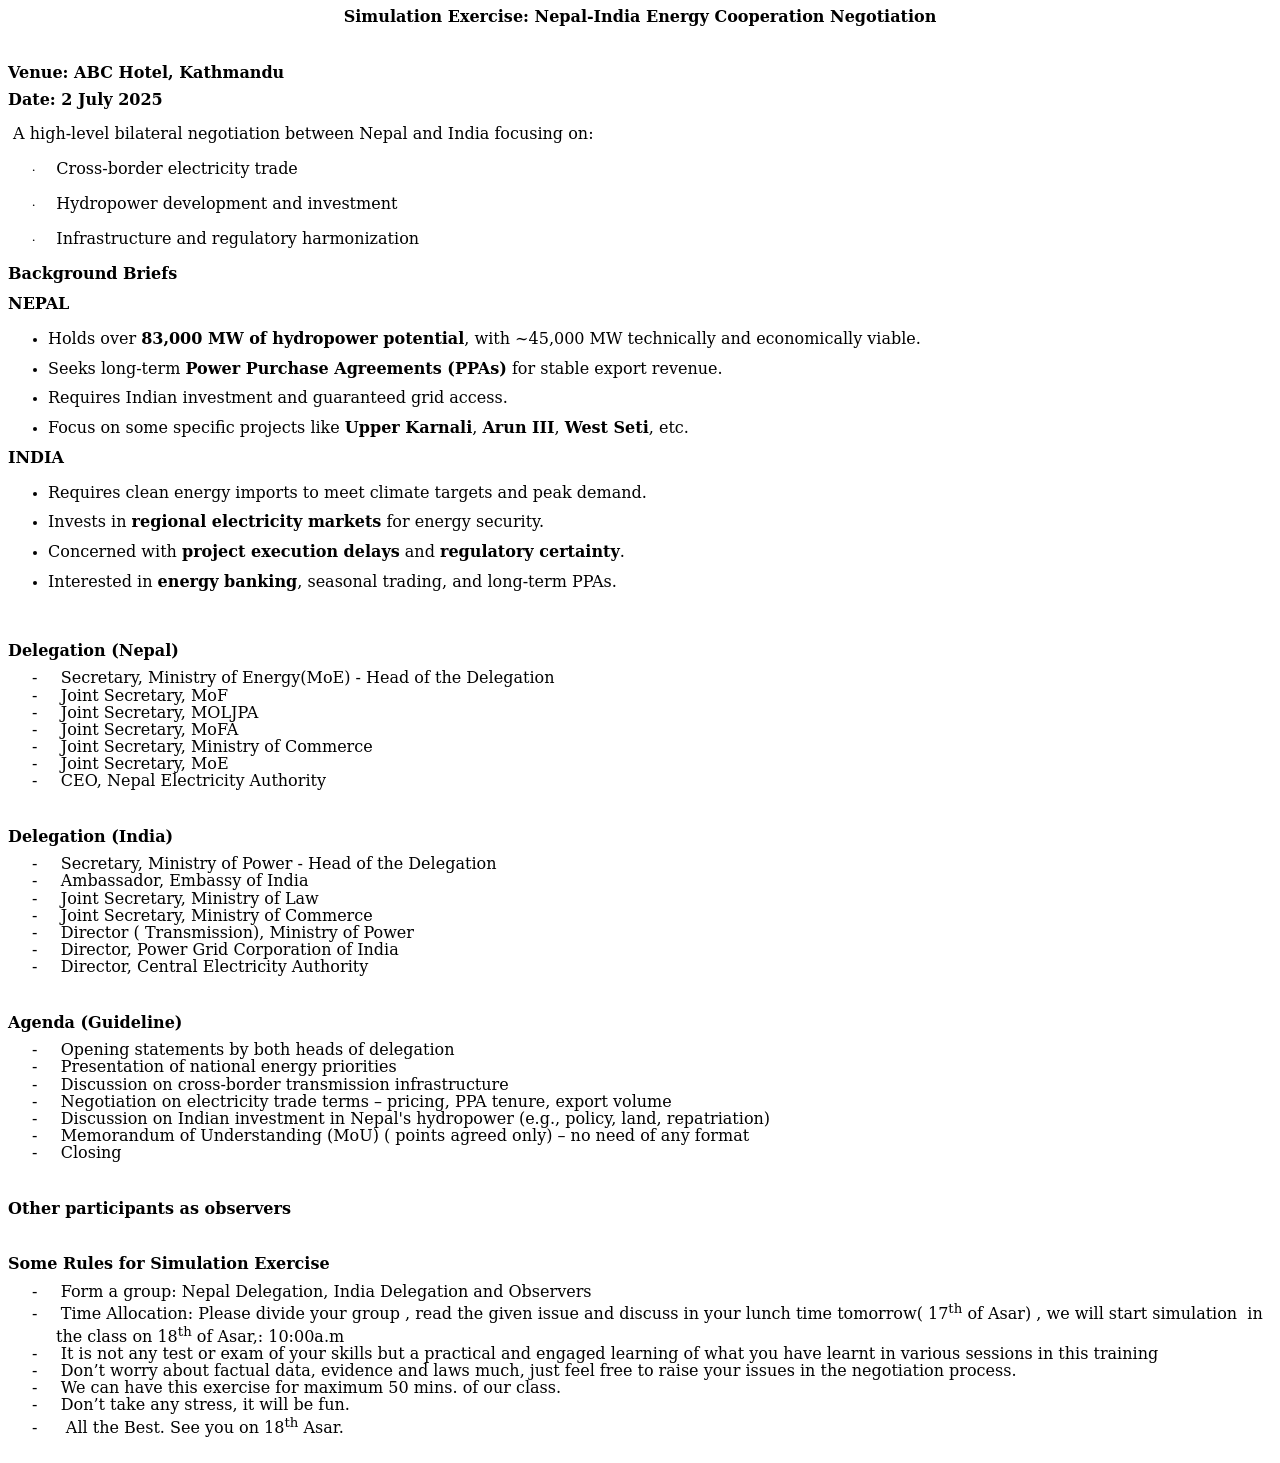
<file: SimulationNegotiation.html>
<html xmlns:v="urn:schemas-microsoft-com:vml"
xmlns:o="urn:schemas-microsoft-com:office:office"
xmlns:w="urn:schemas-microsoft-com:office:word"
xmlns:m="http://schemas.microsoft.com/office/2004/12/omml"
xmlns="http://www.w3.org/TR/REC-html40">

<head>
<meta http-equiv=Content-Type content="text/html; charset=utf-8">
<meta name=ProgId content=Word.Document>
<meta name=Generator content="Microsoft Word 14">
<meta name=Originator content="Microsoft Word 14">
<link rel=File-List href="Simulation%20Negotation_files/filelist.xml">
<!--[if gte mso 9]><xml>
 <o:DocumentProperties>
  <o:Author>lenovo</o:Author>
  <o:Template>Normal</o:Template>
  <o:LastAuthor>Shiva Prasad Acharya</o:LastAuthor>
  <o:Revision>2</o:Revision>
  <o:TotalTime>2</o:TotalTime>
  <o:LastPrinted>2025-06-30T15:25:00Z</o:LastPrinted>
  <o:Created>2025-06-30T15:25:00Z</o:Created>
  <o:LastSaved>2025-06-30T15:25:00Z</o:LastSaved>
  <o:Pages>2</o:Pages>
  <o:Words>384</o:Words>
  <o:Characters>2195</o:Characters>
  <o:Company>HP</o:Company>
  <o:Lines>18</o:Lines>
  <o:Paragraphs>5</o:Paragraphs>
  <o:CharactersWithSpaces>2574</o:CharactersWithSpaces>
  <o:Version>14.00</o:Version>
 </o:DocumentProperties>
 <o:OfficeDocumentSettings>
  <o:AllowPNG/>
 </o:OfficeDocumentSettings>
</xml><![endif]-->
<link rel=themeData href="Simulation%20Negotation_files/themedata.thmx">
<link rel=colorSchemeMapping
href="Simulation%20Negotation_files/colorschememapping.xml">
<!--[if gte mso 9]><xml>
 <w:WordDocument>
  <w:GrammarState>Clean</w:GrammarState>
  <w:TrackMoves>false</w:TrackMoves>
  <w:TrackFormatting/>
  <w:PunctuationKerning/>
  <w:ValidateAgainstSchemas/>
  <w:SaveIfXMLInvalid>false</w:SaveIfXMLInvalid>
  <w:IgnoreMixedContent>false</w:IgnoreMixedContent>
  <w:AlwaysShowPlaceholderText>false</w:AlwaysShowPlaceholderText>
  <w:DoNotPromoteQF/>
  <w:LidThemeOther>EN-US</w:LidThemeOther>
  <w:LidThemeAsian>X-NONE</w:LidThemeAsian>
  <w:LidThemeComplexScript>NE</w:LidThemeComplexScript>
  <w:Compatibility>
   <w:BreakWrappedTables/>
   <w:SnapToGridInCell/>
   <w:WrapTextWithPunct/>
   <w:UseAsianBreakRules/>
   <w:DontGrowAutofit/>
   <w:SplitPgBreakAndParaMark/>
   <w:EnableOpenTypeKerning/>
   <w:DontFlipMirrorIndents/>
   <w:OverrideTableStyleHps/>
  </w:Compatibility>
  <m:mathPr>
   <m:mathFont m:val="Cambria Math"/>
   <m:brkBin m:val="before"/>
   <m:brkBinSub m:val="&#45;-"/>
   <m:smallFrac m:val="off"/>
   <m:dispDef/>
   <m:lMargin m:val="0"/>
   <m:rMargin m:val="0"/>
   <m:defJc m:val="centerGroup"/>
   <m:wrapIndent m:val="1440"/>
   <m:intLim m:val="subSup"/>
   <m:naryLim m:val="undOvr"/>
  </m:mathPr></w:WordDocument>
</xml><![endif]--><!--[if gte mso 9]><xml>
 <w:LatentStyles DefLockedState="false" DefUnhideWhenUsed="true"
  DefSemiHidden="true" DefQFormat="false" DefPriority="99"
  LatentStyleCount="267">
  <w:LsdException Locked="false" Priority="0" SemiHidden="false"
   UnhideWhenUsed="false" QFormat="true" Name="Normal"/>
  <w:LsdException Locked="false" Priority="9" SemiHidden="false"
   UnhideWhenUsed="false" QFormat="true" Name="heading 1"/>
  <w:LsdException Locked="false" Priority="9" QFormat="true" Name="heading 2"/>
  <w:LsdException Locked="false" Priority="9" QFormat="true" Name="heading 3"/>
  <w:LsdException Locked="false" Priority="9" QFormat="true" Name="heading 4"/>
  <w:LsdException Locked="false" Priority="9" QFormat="true" Name="heading 5"/>
  <w:LsdException Locked="false" Priority="9" QFormat="true" Name="heading 6"/>
  <w:LsdException Locked="false" Priority="9" QFormat="true" Name="heading 7"/>
  <w:LsdException Locked="false" Priority="9" QFormat="true" Name="heading 8"/>
  <w:LsdException Locked="false" Priority="9" QFormat="true" Name="heading 9"/>
  <w:LsdException Locked="false" Priority="39" Name="toc 1"/>
  <w:LsdException Locked="false" Priority="39" Name="toc 2"/>
  <w:LsdException Locked="false" Priority="39" Name="toc 3"/>
  <w:LsdException Locked="false" Priority="39" Name="toc 4"/>
  <w:LsdException Locked="false" Priority="39" Name="toc 5"/>
  <w:LsdException Locked="false" Priority="39" Name="toc 6"/>
  <w:LsdException Locked="false" Priority="39" Name="toc 7"/>
  <w:LsdException Locked="false" Priority="39" Name="toc 8"/>
  <w:LsdException Locked="false" Priority="39" Name="toc 9"/>
  <w:LsdException Locked="false" Priority="35" QFormat="true" Name="caption"/>
  <w:LsdException Locked="false" Priority="10" SemiHidden="false"
   UnhideWhenUsed="false" QFormat="true" Name="Title"/>
  <w:LsdException Locked="false" Priority="1" Name="Default Paragraph Font"/>
  <w:LsdException Locked="false" Priority="11" SemiHidden="false"
   UnhideWhenUsed="false" QFormat="true" Name="Subtitle"/>
  <w:LsdException Locked="false" Priority="22" SemiHidden="false"
   UnhideWhenUsed="false" QFormat="true" Name="Strong"/>
  <w:LsdException Locked="false" Priority="20" SemiHidden="false"
   UnhideWhenUsed="false" QFormat="true" Name="Emphasis"/>
  <w:LsdException Locked="false" Priority="39" SemiHidden="false"
   UnhideWhenUsed="false" Name="Table Grid"/>
  <w:LsdException Locked="false" UnhideWhenUsed="false" Name="Placeholder Text"/>
  <w:LsdException Locked="false" Priority="1" SemiHidden="false"
   UnhideWhenUsed="false" QFormat="true" Name="No Spacing"/>
  <w:LsdException Locked="false" Priority="60" SemiHidden="false"
   UnhideWhenUsed="false" Name="Light Shading"/>
  <w:LsdException Locked="false" Priority="61" SemiHidden="false"
   UnhideWhenUsed="false" Name="Light List"/>
  <w:LsdException Locked="false" Priority="62" SemiHidden="false"
   UnhideWhenUsed="false" Name="Light Grid"/>
  <w:LsdException Locked="false" Priority="63" SemiHidden="false"
   UnhideWhenUsed="false" Name="Medium Shading 1"/>
  <w:LsdException Locked="false" Priority="64" SemiHidden="false"
   UnhideWhenUsed="false" Name="Medium Shading 2"/>
  <w:LsdException Locked="false" Priority="65" SemiHidden="false"
   UnhideWhenUsed="false" Name="Medium List 1"/>
  <w:LsdException Locked="false" Priority="66" SemiHidden="false"
   UnhideWhenUsed="false" Name="Medium List 2"/>
  <w:LsdException Locked="false" Priority="67" SemiHidden="false"
   UnhideWhenUsed="false" Name="Medium Grid 1"/>
  <w:LsdException Locked="false" Priority="68" SemiHidden="false"
   UnhideWhenUsed="false" Name="Medium Grid 2"/>
  <w:LsdException Locked="false" Priority="69" SemiHidden="false"
   UnhideWhenUsed="false" Name="Medium Grid 3"/>
  <w:LsdException Locked="false" Priority="70" SemiHidden="false"
   UnhideWhenUsed="false" Name="Dark List"/>
  <w:LsdException Locked="false" Priority="71" SemiHidden="false"
   UnhideWhenUsed="false" Name="Colorful Shading"/>
  <w:LsdException Locked="false" Priority="72" SemiHidden="false"
   UnhideWhenUsed="false" Name="Colorful List"/>
  <w:LsdException Locked="false" Priority="73" SemiHidden="false"
   UnhideWhenUsed="false" Name="Colorful Grid"/>
  <w:LsdException Locked="false" Priority="60" SemiHidden="false"
   UnhideWhenUsed="false" Name="Light Shading Accent 1"/>
  <w:LsdException Locked="false" Priority="61" SemiHidden="false"
   UnhideWhenUsed="false" Name="Light List Accent 1"/>
  <w:LsdException Locked="false" Priority="62" SemiHidden="false"
   UnhideWhenUsed="false" Name="Light Grid Accent 1"/>
  <w:LsdException Locked="false" Priority="63" SemiHidden="false"
   UnhideWhenUsed="false" Name="Medium Shading 1 Accent 1"/>
  <w:LsdException Locked="false" Priority="64" SemiHidden="false"
   UnhideWhenUsed="false" Name="Medium Shading 2 Accent 1"/>
  <w:LsdException Locked="false" Priority="65" SemiHidden="false"
   UnhideWhenUsed="false" Name="Medium List 1 Accent 1"/>
  <w:LsdException Locked="false" UnhideWhenUsed="false" Name="Revision"/>
  <w:LsdException Locked="false" Priority="34" SemiHidden="false"
   UnhideWhenUsed="false" QFormat="true" Name="List Paragraph"/>
  <w:LsdException Locked="false" Priority="29" SemiHidden="false"
   UnhideWhenUsed="false" QFormat="true" Name="Quote"/>
  <w:LsdException Locked="false" Priority="30" SemiHidden="false"
   UnhideWhenUsed="false" QFormat="true" Name="Intense Quote"/>
  <w:LsdException Locked="false" Priority="66" SemiHidden="false"
   UnhideWhenUsed="false" Name="Medium List 2 Accent 1"/>
  <w:LsdException Locked="false" Priority="67" SemiHidden="false"
   UnhideWhenUsed="false" Name="Medium Grid 1 Accent 1"/>
  <w:LsdException Locked="false" Priority="68" SemiHidden="false"
   UnhideWhenUsed="false" Name="Medium Grid 2 Accent 1"/>
  <w:LsdException Locked="false" Priority="69" SemiHidden="false"
   UnhideWhenUsed="false" Name="Medium Grid 3 Accent 1"/>
  <w:LsdException Locked="false" Priority="70" SemiHidden="false"
   UnhideWhenUsed="false" Name="Dark List Accent 1"/>
  <w:LsdException Locked="false" Priority="71" SemiHidden="false"
   UnhideWhenUsed="false" Name="Colorful Shading Accent 1"/>
  <w:LsdException Locked="false" Priority="72" SemiHidden="false"
   UnhideWhenUsed="false" Name="Colorful List Accent 1"/>
  <w:LsdException Locked="false" Priority="73" SemiHidden="false"
   UnhideWhenUsed="false" Name="Colorful Grid Accent 1"/>
  <w:LsdException Locked="false" Priority="60" SemiHidden="false"
   UnhideWhenUsed="false" Name="Light Shading Accent 2"/>
  <w:LsdException Locked="false" Priority="61" SemiHidden="false"
   UnhideWhenUsed="false" Name="Light List Accent 2"/>
  <w:LsdException Locked="false" Priority="62" SemiHidden="false"
   UnhideWhenUsed="false" Name="Light Grid Accent 2"/>
  <w:LsdException Locked="false" Priority="63" SemiHidden="false"
   UnhideWhenUsed="false" Name="Medium Shading 1 Accent 2"/>
  <w:LsdException Locked="false" Priority="64" SemiHidden="false"
   UnhideWhenUsed="false" Name="Medium Shading 2 Accent 2"/>
  <w:LsdException Locked="false" Priority="65" SemiHidden="false"
   UnhideWhenUsed="false" Name="Medium List 1 Accent 2"/>
  <w:LsdException Locked="false" Priority="66" SemiHidden="false"
   UnhideWhenUsed="false" Name="Medium List 2 Accent 2"/>
  <w:LsdException Locked="false" Priority="67" SemiHidden="false"
   UnhideWhenUsed="false" Name="Medium Grid 1 Accent 2"/>
  <w:LsdException Locked="false" Priority="68" SemiHidden="false"
   UnhideWhenUsed="false" Name="Medium Grid 2 Accent 2"/>
  <w:LsdException Locked="false" Priority="69" SemiHidden="false"
   UnhideWhenUsed="false" Name="Medium Grid 3 Accent 2"/>
  <w:LsdException Locked="false" Priority="70" SemiHidden="false"
   UnhideWhenUsed="false" Name="Dark List Accent 2"/>
  <w:LsdException Locked="false" Priority="71" SemiHidden="false"
   UnhideWhenUsed="false" Name="Colorful Shading Accent 2"/>
  <w:LsdException Locked="false" Priority="72" SemiHidden="false"
   UnhideWhenUsed="false" Name="Colorful List Accent 2"/>
  <w:LsdException Locked="false" Priority="73" SemiHidden="false"
   UnhideWhenUsed="false" Name="Colorful Grid Accent 2"/>
  <w:LsdException Locked="false" Priority="60" SemiHidden="false"
   UnhideWhenUsed="false" Name="Light Shading Accent 3"/>
  <w:LsdException Locked="false" Priority="61" SemiHidden="false"
   UnhideWhenUsed="false" Name="Light List Accent 3"/>
  <w:LsdException Locked="false" Priority="62" SemiHidden="false"
   UnhideWhenUsed="false" Name="Light Grid Accent 3"/>
  <w:LsdException Locked="false" Priority="63" SemiHidden="false"
   UnhideWhenUsed="false" Name="Medium Shading 1 Accent 3"/>
  <w:LsdException Locked="false" Priority="64" SemiHidden="false"
   UnhideWhenUsed="false" Name="Medium Shading 2 Accent 3"/>
  <w:LsdException Locked="false" Priority="65" SemiHidden="false"
   UnhideWhenUsed="false" Name="Medium List 1 Accent 3"/>
  <w:LsdException Locked="false" Priority="66" SemiHidden="false"
   UnhideWhenUsed="false" Name="Medium List 2 Accent 3"/>
  <w:LsdException Locked="false" Priority="67" SemiHidden="false"
   UnhideWhenUsed="false" Name="Medium Grid 1 Accent 3"/>
  <w:LsdException Locked="false" Priority="68" SemiHidden="false"
   UnhideWhenUsed="false" Name="Medium Grid 2 Accent 3"/>
  <w:LsdException Locked="false" Priority="69" SemiHidden="false"
   UnhideWhenUsed="false" Name="Medium Grid 3 Accent 3"/>
  <w:LsdException Locked="false" Priority="70" SemiHidden="false"
   UnhideWhenUsed="false" Name="Dark List Accent 3"/>
  <w:LsdException Locked="false" Priority="71" SemiHidden="false"
   UnhideWhenUsed="false" Name="Colorful Shading Accent 3"/>
  <w:LsdException Locked="false" Priority="72" SemiHidden="false"
   UnhideWhenUsed="false" Name="Colorful List Accent 3"/>
  <w:LsdException Locked="false" Priority="73" SemiHidden="false"
   UnhideWhenUsed="false" Name="Colorful Grid Accent 3"/>
  <w:LsdException Locked="false" Priority="60" SemiHidden="false"
   UnhideWhenUsed="false" Name="Light Shading Accent 4"/>
  <w:LsdException Locked="false" Priority="61" SemiHidden="false"
   UnhideWhenUsed="false" Name="Light List Accent 4"/>
  <w:LsdException Locked="false" Priority="62" SemiHidden="false"
   UnhideWhenUsed="false" Name="Light Grid Accent 4"/>
  <w:LsdException Locked="false" Priority="63" SemiHidden="false"
   UnhideWhenUsed="false" Name="Medium Shading 1 Accent 4"/>
  <w:LsdException Locked="false" Priority="64" SemiHidden="false"
   UnhideWhenUsed="false" Name="Medium Shading 2 Accent 4"/>
  <w:LsdException Locked="false" Priority="65" SemiHidden="false"
   UnhideWhenUsed="false" Name="Medium List 1 Accent 4"/>
  <w:LsdException Locked="false" Priority="66" SemiHidden="false"
   UnhideWhenUsed="false" Name="Medium List 2 Accent 4"/>
  <w:LsdException Locked="false" Priority="67" SemiHidden="false"
   UnhideWhenUsed="false" Name="Medium Grid 1 Accent 4"/>
  <w:LsdException Locked="false" Priority="68" SemiHidden="false"
   UnhideWhenUsed="false" Name="Medium Grid 2 Accent 4"/>
  <w:LsdException Locked="false" Priority="69" SemiHidden="false"
   UnhideWhenUsed="false" Name="Medium Grid 3 Accent 4"/>
  <w:LsdException Locked="false" Priority="70" SemiHidden="false"
   UnhideWhenUsed="false" Name="Dark List Accent 4"/>
  <w:LsdException Locked="false" Priority="71" SemiHidden="false"
   UnhideWhenUsed="false" Name="Colorful Shading Accent 4"/>
  <w:LsdException Locked="false" Priority="72" SemiHidden="false"
   UnhideWhenUsed="false" Name="Colorful List Accent 4"/>
  <w:LsdException Locked="false" Priority="73" SemiHidden="false"
   UnhideWhenUsed="false" Name="Colorful Grid Accent 4"/>
  <w:LsdException Locked="false" Priority="60" SemiHidden="false"
   UnhideWhenUsed="false" Name="Light Shading Accent 5"/>
  <w:LsdException Locked="false" Priority="61" SemiHidden="false"
   UnhideWhenUsed="false" Name="Light List Accent 5"/>
  <w:LsdException Locked="false" Priority="62" SemiHidden="false"
   UnhideWhenUsed="false" Name="Light Grid Accent 5"/>
  <w:LsdException Locked="false" Priority="63" SemiHidden="false"
   UnhideWhenUsed="false" Name="Medium Shading 1 Accent 5"/>
  <w:LsdException Locked="false" Priority="64" SemiHidden="false"
   UnhideWhenUsed="false" Name="Medium Shading 2 Accent 5"/>
  <w:LsdException Locked="false" Priority="65" SemiHidden="false"
   UnhideWhenUsed="false" Name="Medium List 1 Accent 5"/>
  <w:LsdException Locked="false" Priority="66" SemiHidden="false"
   UnhideWhenUsed="false" Name="Medium List 2 Accent 5"/>
  <w:LsdException Locked="false" Priority="67" SemiHidden="false"
   UnhideWhenUsed="false" Name="Medium Grid 1 Accent 5"/>
  <w:LsdException Locked="false" Priority="68" SemiHidden="false"
   UnhideWhenUsed="false" Name="Medium Grid 2 Accent 5"/>
  <w:LsdException Locked="false" Priority="69" SemiHidden="false"
   UnhideWhenUsed="false" Name="Medium Grid 3 Accent 5"/>
  <w:LsdException Locked="false" Priority="70" SemiHidden="false"
   UnhideWhenUsed="false" Name="Dark List Accent 5"/>
  <w:LsdException Locked="false" Priority="71" SemiHidden="false"
   UnhideWhenUsed="false" Name="Colorful Shading Accent 5"/>
  <w:LsdException Locked="false" Priority="72" SemiHidden="false"
   UnhideWhenUsed="false" Name="Colorful List Accent 5"/>
  <w:LsdException Locked="false" Priority="73" SemiHidden="false"
   UnhideWhenUsed="false" Name="Colorful Grid Accent 5"/>
  <w:LsdException Locked="false" Priority="60" SemiHidden="false"
   UnhideWhenUsed="false" Name="Light Shading Accent 6"/>
  <w:LsdException Locked="false" Priority="61" SemiHidden="false"
   UnhideWhenUsed="false" Name="Light List Accent 6"/>
  <w:LsdException Locked="false" Priority="62" SemiHidden="false"
   UnhideWhenUsed="false" Name="Light Grid Accent 6"/>
  <w:LsdException Locked="false" Priority="63" SemiHidden="false"
   UnhideWhenUsed="false" Name="Medium Shading 1 Accent 6"/>
  <w:LsdException Locked="false" Priority="64" SemiHidden="false"
   UnhideWhenUsed="false" Name="Medium Shading 2 Accent 6"/>
  <w:LsdException Locked="false" Priority="65" SemiHidden="false"
   UnhideWhenUsed="false" Name="Medium List 1 Accent 6"/>
  <w:LsdException Locked="false" Priority="66" SemiHidden="false"
   UnhideWhenUsed="false" Name="Medium List 2 Accent 6"/>
  <w:LsdException Locked="false" Priority="67" SemiHidden="false"
   UnhideWhenUsed="false" Name="Medium Grid 1 Accent 6"/>
  <w:LsdException Locked="false" Priority="68" SemiHidden="false"
   UnhideWhenUsed="false" Name="Medium Grid 2 Accent 6"/>
  <w:LsdException Locked="false" Priority="69" SemiHidden="false"
   UnhideWhenUsed="false" Name="Medium Grid 3 Accent 6"/>
  <w:LsdException Locked="false" Priority="70" SemiHidden="false"
   UnhideWhenUsed="false" Name="Dark List Accent 6"/>
  <w:LsdException Locked="false" Priority="71" SemiHidden="false"
   UnhideWhenUsed="false" Name="Colorful Shading Accent 6"/>
  <w:LsdException Locked="false" Priority="72" SemiHidden="false"
   UnhideWhenUsed="false" Name="Colorful List Accent 6"/>
  <w:LsdException Locked="false" Priority="73" SemiHidden="false"
   UnhideWhenUsed="false" Name="Colorful Grid Accent 6"/>
  <w:LsdException Locked="false" Priority="19" SemiHidden="false"
   UnhideWhenUsed="false" QFormat="true" Name="Subtle Emphasis"/>
  <w:LsdException Locked="false" Priority="21" SemiHidden="false"
   UnhideWhenUsed="false" QFormat="true" Name="Intense Emphasis"/>
  <w:LsdException Locked="false" Priority="31" SemiHidden="false"
   UnhideWhenUsed="false" QFormat="true" Name="Subtle Reference"/>
  <w:LsdException Locked="false" Priority="32" SemiHidden="false"
   UnhideWhenUsed="false" QFormat="true" Name="Intense Reference"/>
  <w:LsdException Locked="false" Priority="33" SemiHidden="false"
   UnhideWhenUsed="false" QFormat="true" Name="Book Title"/>
  <w:LsdException Locked="false" Priority="37" Name="Bibliography"/>
  <w:LsdException Locked="false" Priority="39" QFormat="true" Name="TOC Heading"/>
 </w:LatentStyles>
</xml><![endif]-->
<style>
<!--
 /* Font Definitions */
 @font-face
	{font-family:Wingdings;
	panose-1:5 0 0 0 0 0 0 0 0 0;
	mso-font-charset:2;
	mso-generic-font-family:auto;
	mso-font-pitch:variable;
	mso-font-signature:0 268435456 0 0 -2147483648 0;}
@font-face
	{font-family:Mangal;
	panose-1:2 4 5 3 5 2 3 3 2 2;
	mso-font-charset:0;
	mso-generic-font-family:roman;
	mso-font-pitch:variable;
	mso-font-signature:32771 0 0 0 1 0;}
@font-face
	{font-family:Mangal;
	panose-1:2 4 5 3 5 2 3 3 2 2;
	mso-font-charset:0;
	mso-generic-font-family:roman;
	mso-font-pitch:variable;
	mso-font-signature:32771 0 0 0 1 0;}
@font-face
	{font-family:Cambria;
	panose-1:2 4 5 3 5 4 6 3 2 4;
	mso-font-charset:0;
	mso-generic-font-family:roman;
	mso-font-pitch:variable;
	mso-font-signature:-536869121 1107305727 33554432 0 415 0;}
@font-face
	{font-family:Calibri;
	panose-1:2 15 5 2 2 2 4 3 2 4;
	mso-font-charset:0;
	mso-generic-font-family:swiss;
	mso-font-pitch:variable;
	mso-font-signature:-469750017 -1040178053 9 0 511 0;}
@font-face
	{font-family:"Segoe UI";
	panose-1:2 11 5 2 4 2 4 2 2 3;
	mso-font-charset:0;
	mso-generic-font-family:swiss;
	mso-font-pitch:variable;
	mso-font-signature:-469750017 -1073683329 9 0 511 0;}
 /* Style Definitions */
 p.MsoNormal, li.MsoNormal, div.MsoNormal
	{mso-style-unhide:no;
	mso-style-qformat:yes;
	mso-style-parent:"";
	margin-top:0cm;
	margin-right:0cm;
	margin-bottom:8.0pt;
	margin-left:0cm;
	line-height:107%;
	mso-pagination:widow-orphan;
	font-size:11.0pt;
	mso-bidi-font-size:10.0pt;
	font-family:"Calibri","sans-serif";
	mso-ascii-font-family:Calibri;
	mso-ascii-theme-font:minor-latin;
	mso-fareast-font-family:Calibri;
	mso-fareast-theme-font:minor-latin;
	mso-hansi-font-family:Calibri;
	mso-hansi-theme-font:minor-latin;
	mso-bidi-font-family:Mangal;}
h2
	{mso-style-priority:9;
	mso-style-unhide:no;
	mso-style-qformat:yes;
	mso-style-link:"Heading 2 Char";
	mso-margin-top-alt:auto;
	margin-right:0cm;
	mso-margin-bottom-alt:auto;
	margin-left:0cm;
	mso-pagination:widow-orphan;
	mso-outline-level:2;
	font-size:18.0pt;
	font-family:"Times New Roman","serif";
	mso-fareast-font-family:"Times New Roman";
	font-weight:bold;}
h3
	{mso-style-priority:9;
	mso-style-unhide:no;
	mso-style-qformat:yes;
	mso-style-link:"Heading 3 Char";
	mso-margin-top-alt:auto;
	margin-right:0cm;
	mso-margin-bottom-alt:auto;
	margin-left:0cm;
	mso-pagination:widow-orphan;
	mso-outline-level:3;
	font-size:13.5pt;
	font-family:"Times New Roman","serif";
	mso-fareast-font-family:"Times New Roman";
	font-weight:bold;}
p
	{mso-style-noshow:yes;
	mso-style-priority:99;
	mso-margin-top-alt:auto;
	margin-right:0cm;
	mso-margin-bottom-alt:auto;
	margin-left:0cm;
	mso-pagination:widow-orphan;
	font-size:12.0pt;
	font-family:"Times New Roman","serif";
	mso-fareast-font-family:"Times New Roman";}
p.MsoAcetate, li.MsoAcetate, div.MsoAcetate
	{mso-style-noshow:yes;
	mso-style-priority:99;
	mso-style-link:"Balloon Text Char";
	margin:0cm;
	margin-bottom:.0001pt;
	mso-pagination:widow-orphan;
	font-size:9.0pt;
	mso-bidi-font-size:8.0pt;
	font-family:"Segoe UI","sans-serif";
	mso-fareast-font-family:Calibri;
	mso-fareast-theme-font:minor-latin;}
p.MsoListParagraph, li.MsoListParagraph, div.MsoListParagraph
	{mso-style-priority:34;
	mso-style-unhide:no;
	mso-style-qformat:yes;
	margin-top:0cm;
	margin-right:0cm;
	margin-bottom:8.0pt;
	margin-left:36.0pt;
	mso-add-space:auto;
	line-height:107%;
	mso-pagination:widow-orphan;
	font-size:11.0pt;
	mso-bidi-font-size:10.0pt;
	font-family:"Calibri","sans-serif";
	mso-ascii-font-family:Calibri;
	mso-ascii-theme-font:minor-latin;
	mso-fareast-font-family:Calibri;
	mso-fareast-theme-font:minor-latin;
	mso-hansi-font-family:Calibri;
	mso-hansi-theme-font:minor-latin;
	mso-bidi-font-family:Mangal;}
p.MsoListParagraphCxSpFirst, li.MsoListParagraphCxSpFirst, div.MsoListParagraphCxSpFirst
	{mso-style-priority:34;
	mso-style-unhide:no;
	mso-style-qformat:yes;
	mso-style-type:export-only;
	margin-top:0cm;
	margin-right:0cm;
	margin-bottom:0cm;
	margin-left:36.0pt;
	margin-bottom:.0001pt;
	mso-add-space:auto;
	line-height:107%;
	mso-pagination:widow-orphan;
	font-size:11.0pt;
	mso-bidi-font-size:10.0pt;
	font-family:"Calibri","sans-serif";
	mso-ascii-font-family:Calibri;
	mso-ascii-theme-font:minor-latin;
	mso-fareast-font-family:Calibri;
	mso-fareast-theme-font:minor-latin;
	mso-hansi-font-family:Calibri;
	mso-hansi-theme-font:minor-latin;
	mso-bidi-font-family:Mangal;}
p.MsoListParagraphCxSpMiddle, li.MsoListParagraphCxSpMiddle, div.MsoListParagraphCxSpMiddle
	{mso-style-priority:34;
	mso-style-unhide:no;
	mso-style-qformat:yes;
	mso-style-type:export-only;
	margin-top:0cm;
	margin-right:0cm;
	margin-bottom:0cm;
	margin-left:36.0pt;
	margin-bottom:.0001pt;
	mso-add-space:auto;
	line-height:107%;
	mso-pagination:widow-orphan;
	font-size:11.0pt;
	mso-bidi-font-size:10.0pt;
	font-family:"Calibri","sans-serif";
	mso-ascii-font-family:Calibri;
	mso-ascii-theme-font:minor-latin;
	mso-fareast-font-family:Calibri;
	mso-fareast-theme-font:minor-latin;
	mso-hansi-font-family:Calibri;
	mso-hansi-theme-font:minor-latin;
	mso-bidi-font-family:Mangal;}
p.MsoListParagraphCxSpLast, li.MsoListParagraphCxSpLast, div.MsoListParagraphCxSpLast
	{mso-style-priority:34;
	mso-style-unhide:no;
	mso-style-qformat:yes;
	mso-style-type:export-only;
	margin-top:0cm;
	margin-right:0cm;
	margin-bottom:8.0pt;
	margin-left:36.0pt;
	mso-add-space:auto;
	line-height:107%;
	mso-pagination:widow-orphan;
	font-size:11.0pt;
	mso-bidi-font-size:10.0pt;
	font-family:"Calibri","sans-serif";
	mso-ascii-font-family:Calibri;
	mso-ascii-theme-font:minor-latin;
	mso-fareast-font-family:Calibri;
	mso-fareast-theme-font:minor-latin;
	mso-hansi-font-family:Calibri;
	mso-hansi-theme-font:minor-latin;
	mso-bidi-font-family:Mangal;}
span.Heading2Char
	{mso-style-name:"Heading 2 Char";
	mso-style-priority:9;
	mso-style-unhide:no;
	mso-style-locked:yes;
	mso-style-link:"Heading 2";
	mso-ansi-font-size:18.0pt;
	mso-bidi-font-size:18.0pt;
	font-family:"Times New Roman","serif";
	mso-ascii-font-family:"Times New Roman";
	mso-fareast-font-family:"Times New Roman";
	mso-hansi-font-family:"Times New Roman";
	mso-bidi-font-family:"Times New Roman";
	font-weight:bold;}
span.Heading3Char
	{mso-style-name:"Heading 3 Char";
	mso-style-priority:9;
	mso-style-unhide:no;
	mso-style-locked:yes;
	mso-style-link:"Heading 3";
	mso-ansi-font-size:13.5pt;
	mso-bidi-font-size:13.5pt;
	font-family:"Times New Roman","serif";
	mso-ascii-font-family:"Times New Roman";
	mso-fareast-font-family:"Times New Roman";
	mso-hansi-font-family:"Times New Roman";
	mso-bidi-font-family:"Times New Roman";
	font-weight:bold;}
span.BalloonTextChar
	{mso-style-name:"Balloon Text Char";
	mso-style-noshow:yes;
	mso-style-priority:99;
	mso-style-unhide:no;
	mso-style-locked:yes;
	mso-style-link:"Balloon Text";
	mso-ansi-font-size:9.0pt;
	mso-bidi-font-size:8.0pt;
	font-family:"Segoe UI","sans-serif";
	mso-ascii-font-family:"Segoe UI";
	mso-hansi-font-family:"Segoe UI";
	mso-bidi-font-family:"Segoe UI";}
span.GramE
	{mso-style-name:"";
	mso-gram-e:yes;}
.MsoChpDefault
	{mso-style-type:export-only;
	mso-default-props:yes;
	font-family:"Calibri","sans-serif";
	mso-ascii-font-family:Calibri;
	mso-ascii-theme-font:minor-latin;
	mso-fareast-font-family:Calibri;
	mso-fareast-theme-font:minor-latin;
	mso-hansi-font-family:Calibri;
	mso-hansi-theme-font:minor-latin;
	mso-bidi-font-family:Mangal;
	mso-bidi-theme-font:minor-bidi;}
.MsoPapDefault
	{mso-style-type:export-only;
	margin-bottom:8.0pt;
	line-height:107%;}
@page WordSection1
	{size:612.0pt 792.0pt;
	margin:72.0pt 72.0pt 72.0pt 72.0pt;
	mso-header-margin:36.0pt;
	mso-footer-margin:36.0pt;
	mso-paper-source:0;}
div.WordSection1
	{page:WordSection1;}
 /* List Definitions */
 @list l0
	{mso-list-id:335692587;
	mso-list-template-ids:998254880;}
@list l0:level1
	{mso-level-number-format:bullet;
	mso-level-text:;
	mso-level-tab-stop:36.0pt;
	mso-level-number-position:left;
	text-indent:-18.0pt;
	mso-ansi-font-size:10.0pt;
	font-family:Symbol;}
@list l0:level2
	{mso-level-number-format:bullet;
	mso-level-text:o;
	mso-level-tab-stop:72.0pt;
	mso-level-number-position:left;
	text-indent:-18.0pt;
	mso-ansi-font-size:10.0pt;
	font-family:"Courier New";
	mso-bidi-font-family:"Times New Roman";}
@list l0:level3
	{mso-level-number-format:bullet;
	mso-level-text:;
	mso-level-tab-stop:108.0pt;
	mso-level-number-position:left;
	text-indent:-18.0pt;
	mso-ansi-font-size:10.0pt;
	font-family:Wingdings;}
@list l0:level4
	{mso-level-number-format:bullet;
	mso-level-text:;
	mso-level-tab-stop:144.0pt;
	mso-level-number-position:left;
	text-indent:-18.0pt;
	mso-ansi-font-size:10.0pt;
	font-family:Wingdings;}
@list l0:level5
	{mso-level-number-format:bullet;
	mso-level-text:;
	mso-level-tab-stop:180.0pt;
	mso-level-number-position:left;
	text-indent:-18.0pt;
	mso-ansi-font-size:10.0pt;
	font-family:Wingdings;}
@list l0:level6
	{mso-level-number-format:bullet;
	mso-level-text:;
	mso-level-tab-stop:216.0pt;
	mso-level-number-position:left;
	text-indent:-18.0pt;
	mso-ansi-font-size:10.0pt;
	font-family:Wingdings;}
@list l0:level7
	{mso-level-number-format:bullet;
	mso-level-text:;
	mso-level-tab-stop:252.0pt;
	mso-level-number-position:left;
	text-indent:-18.0pt;
	mso-ansi-font-size:10.0pt;
	font-family:Wingdings;}
@list l0:level8
	{mso-level-number-format:bullet;
	mso-level-text:;
	mso-level-tab-stop:288.0pt;
	mso-level-number-position:left;
	text-indent:-18.0pt;
	mso-ansi-font-size:10.0pt;
	font-family:Wingdings;}
@list l0:level9
	{mso-level-number-format:bullet;
	mso-level-text:;
	mso-level-tab-stop:324.0pt;
	mso-level-number-position:left;
	text-indent:-18.0pt;
	mso-ansi-font-size:10.0pt;
	font-family:Wingdings;}
@list l1
	{mso-list-id:489828604;
	mso-list-template-ids:-995618104;}
@list l1:level1
	{mso-level-number-format:bullet;
	mso-level-text:;
	mso-level-tab-stop:36.0pt;
	mso-level-number-position:left;
	text-indent:-18.0pt;
	mso-ansi-font-size:10.0pt;
	font-family:Symbol;}
@list l1:level2
	{mso-level-number-format:bullet;
	mso-level-text:o;
	mso-level-tab-stop:72.0pt;
	mso-level-number-position:left;
	text-indent:-18.0pt;
	mso-ansi-font-size:10.0pt;
	font-family:"Courier New";
	mso-bidi-font-family:"Times New Roman";}
@list l1:level3
	{mso-level-number-format:bullet;
	mso-level-text:;
	mso-level-tab-stop:108.0pt;
	mso-level-number-position:left;
	text-indent:-18.0pt;
	mso-ansi-font-size:10.0pt;
	font-family:Wingdings;}
@list l1:level4
	{mso-level-number-format:bullet;
	mso-level-text:;
	mso-level-tab-stop:144.0pt;
	mso-level-number-position:left;
	text-indent:-18.0pt;
	mso-ansi-font-size:10.0pt;
	font-family:Wingdings;}
@list l1:level5
	{mso-level-number-format:bullet;
	mso-level-text:;
	mso-level-tab-stop:180.0pt;
	mso-level-number-position:left;
	text-indent:-18.0pt;
	mso-ansi-font-size:10.0pt;
	font-family:Wingdings;}
@list l1:level6
	{mso-level-number-format:bullet;
	mso-level-text:;
	mso-level-tab-stop:216.0pt;
	mso-level-number-position:left;
	text-indent:-18.0pt;
	mso-ansi-font-size:10.0pt;
	font-family:Wingdings;}
@list l1:level7
	{mso-level-number-format:bullet;
	mso-level-text:;
	mso-level-tab-stop:252.0pt;
	mso-level-number-position:left;
	text-indent:-18.0pt;
	mso-ansi-font-size:10.0pt;
	font-family:Wingdings;}
@list l1:level8
	{mso-level-number-format:bullet;
	mso-level-text:;
	mso-level-tab-stop:288.0pt;
	mso-level-number-position:left;
	text-indent:-18.0pt;
	mso-ansi-font-size:10.0pt;
	font-family:Wingdings;}
@list l1:level9
	{mso-level-number-format:bullet;
	mso-level-text:;
	mso-level-tab-stop:324.0pt;
	mso-level-number-position:left;
	text-indent:-18.0pt;
	mso-ansi-font-size:10.0pt;
	font-family:Wingdings;}
@list l2
	{mso-list-id:561452554;
	mso-list-type:hybrid;
	mso-list-template-ids:1865038218 -999643518 67698691 67698693 67698689 67698691 67698693 67698689 67698691 67698693;}
@list l2:level1
	{mso-level-start-at:0;
	mso-level-number-format:bullet;
	mso-level-text:-;
	mso-level-tab-stop:none;
	mso-level-number-position:left;
	text-indent:-18.0pt;
	font-family:"Cambria","serif";
	mso-fareast-font-family:Calibri;
	mso-fareast-theme-font:minor-latin;
	mso-bidi-font-family:Mangal;}
@list l2:level2
	{mso-level-number-format:bullet;
	mso-level-text:o;
	mso-level-tab-stop:none;
	mso-level-number-position:left;
	text-indent:-18.0pt;
	font-family:"Courier New";}
@list l2:level3
	{mso-level-number-format:bullet;
	mso-level-text:;
	mso-level-tab-stop:none;
	mso-level-number-position:left;
	text-indent:-18.0pt;
	font-family:Wingdings;}
@list l2:level4
	{mso-level-number-format:bullet;
	mso-level-text:;
	mso-level-tab-stop:none;
	mso-level-number-position:left;
	text-indent:-18.0pt;
	font-family:Symbol;}
@list l2:level5
	{mso-level-number-format:bullet;
	mso-level-text:o;
	mso-level-tab-stop:none;
	mso-level-number-position:left;
	text-indent:-18.0pt;
	font-family:"Courier New";}
@list l2:level6
	{mso-level-number-format:bullet;
	mso-level-text:;
	mso-level-tab-stop:none;
	mso-level-number-position:left;
	text-indent:-18.0pt;
	font-family:Wingdings;}
@list l2:level7
	{mso-level-number-format:bullet;
	mso-level-text:;
	mso-level-tab-stop:none;
	mso-level-number-position:left;
	text-indent:-18.0pt;
	font-family:Symbol;}
@list l2:level8
	{mso-level-number-format:bullet;
	mso-level-text:o;
	mso-level-tab-stop:none;
	mso-level-number-position:left;
	text-indent:-18.0pt;
	font-family:"Courier New";}
@list l2:level9
	{mso-level-number-format:bullet;
	mso-level-text:;
	mso-level-tab-stop:none;
	mso-level-number-position:left;
	text-indent:-18.0pt;
	font-family:Wingdings;}
@list l3
	{mso-list-id:1678190492;
	mso-list-template-ids:-1884244062;}
@list l3:level1
	{mso-level-number-format:bullet;
	mso-level-text:;
	mso-level-tab-stop:36.0pt;
	mso-level-number-position:left;
	text-indent:-18.0pt;
	mso-ansi-font-size:10.0pt;
	font-family:Symbol;}
@list l3:level2
	{mso-level-number-format:bullet;
	mso-level-text:o;
	mso-level-tab-stop:72.0pt;
	mso-level-number-position:left;
	text-indent:-18.0pt;
	mso-ansi-font-size:10.0pt;
	font-family:"Courier New";
	mso-bidi-font-family:"Times New Roman";}
@list l3:level3
	{mso-level-number-format:bullet;
	mso-level-text:;
	mso-level-tab-stop:108.0pt;
	mso-level-number-position:left;
	text-indent:-18.0pt;
	mso-ansi-font-size:10.0pt;
	font-family:Wingdings;}
@list l3:level4
	{mso-level-number-format:bullet;
	mso-level-text:;
	mso-level-tab-stop:144.0pt;
	mso-level-number-position:left;
	text-indent:-18.0pt;
	mso-ansi-font-size:10.0pt;
	font-family:Wingdings;}
@list l3:level5
	{mso-level-number-format:bullet;
	mso-level-text:;
	mso-level-tab-stop:180.0pt;
	mso-level-number-position:left;
	text-indent:-18.0pt;
	mso-ansi-font-size:10.0pt;
	font-family:Wingdings;}
@list l3:level6
	{mso-level-number-format:bullet;
	mso-level-text:;
	mso-level-tab-stop:216.0pt;
	mso-level-number-position:left;
	text-indent:-18.0pt;
	mso-ansi-font-size:10.0pt;
	font-family:Wingdings;}
@list l3:level7
	{mso-level-number-format:bullet;
	mso-level-text:;
	mso-level-tab-stop:252.0pt;
	mso-level-number-position:left;
	text-indent:-18.0pt;
	mso-ansi-font-size:10.0pt;
	font-family:Wingdings;}
@list l3:level8
	{mso-level-number-format:bullet;
	mso-level-text:;
	mso-level-tab-stop:288.0pt;
	mso-level-number-position:left;
	text-indent:-18.0pt;
	mso-ansi-font-size:10.0pt;
	font-family:Wingdings;}
@list l3:level9
	{mso-level-number-format:bullet;
	mso-level-text:;
	mso-level-tab-stop:324.0pt;
	mso-level-number-position:left;
	text-indent:-18.0pt;
	mso-ansi-font-size:10.0pt;
	font-family:Wingdings;}
ol
	{margin-bottom:0cm;}
ul
	{margin-bottom:0cm;}
-->
</style>
<!--[if gte mso 10]>
<style>
 /* Style Definitions */
 table.MsoNormalTable
	{mso-style-name:"Table Normal";
	mso-tstyle-rowband-size:0;
	mso-tstyle-colband-size:0;
	mso-style-noshow:yes;
	mso-style-priority:99;
	mso-style-parent:"";
	mso-padding-alt:0cm 5.4pt 0cm 5.4pt;
	mso-para-margin-top:0cm;
	mso-para-margin-right:0cm;
	mso-para-margin-bottom:8.0pt;
	mso-para-margin-left:0cm;
	line-height:107%;
	mso-pagination:widow-orphan;
	font-size:11.0pt;
	mso-bidi-font-size:10.0pt;
	font-family:"Calibri","sans-serif";
	mso-ascii-font-family:Calibri;
	mso-ascii-theme-font:minor-latin;
	mso-hansi-font-family:Calibri;
	mso-hansi-theme-font:minor-latin;
	mso-bidi-font-family:Mangal;
	mso-bidi-theme-font:minor-bidi;}
</style>
<![endif]--><!--[if gte mso 9]><xml>
 <o:shapedefaults v:ext="edit" spidmax="1026"/>
</xml><![endif]--><!--[if gte mso 9]><xml>
 <o:shapelayout v:ext="edit">
  <o:idmap v:ext="edit" data="1"/>
 </o:shapelayout></xml><![endif]-->
</head>

<body lang=EN-US style='tab-interval:36.0pt'>

<div class=WordSection1>

<p class=MsoNormal align=center style='text-align:center'><b><span
style='font-size:12.0pt;line-height:107%;font-family:"Cambria","serif"'>Simulation
Exercise: Nepal-India Energy Cooperation Negotiation<o:p></o:p></span></b></p>

<p class=MsoNormal align=center style='text-align:center'><b><span
style='font-size:12.0pt;line-height:107%;font-family:"Cambria","serif"'><o:p>&nbsp;</o:p></span></b></p>

<p class=MsoNormal><b><span style='font-size:12.0pt;line-height:107%;
font-family:"Cambria","serif"'>Venue: ABC Hotel, Kathmandu<o:p></o:p></span></b></p>

<p class=MsoNormal><b><span style='font-size:12.0pt;line-height:107%;
font-family:"Cambria","serif"'>Date: 2 July 2025<o:p></o:p></span></b></p>

<p><span style='font-family:"Cambria","serif"'><span
style='mso-spacerun:yes'> </span>A high-level bilateral negotiation between
Nepal and India focusing on:<o:p></o:p></span></p>

<p style='margin-left:36.0pt;text-indent:-18.0pt;mso-list:l3 level1 lfo1;
tab-stops:list 36.0pt'><![if !supportLists]><span style='font-size:10.0pt;
mso-bidi-font-size:12.0pt;font-family:Symbol;mso-fareast-font-family:Symbol;
mso-bidi-font-family:Symbol'><span style='mso-list:Ignore'>·<span
style='font:7.0pt "Times New Roman"'>&nbsp;&nbsp;&nbsp;&nbsp;&nbsp;&nbsp;&nbsp;&nbsp;
</span></span></span><![endif]><span style='font-family:"Cambria","serif"'>Cross-border
electricity trade<o:p></o:p></span></p>

<p style='margin-left:36.0pt;text-indent:-18.0pt;mso-list:l3 level1 lfo1;
tab-stops:list 36.0pt'><![if !supportLists]><span style='font-size:10.0pt;
mso-bidi-font-size:12.0pt;font-family:Symbol;mso-fareast-font-family:Symbol;
mso-bidi-font-family:Symbol'><span style='mso-list:Ignore'>·<span
style='font:7.0pt "Times New Roman"'>&nbsp;&nbsp;&nbsp;&nbsp;&nbsp;&nbsp;&nbsp;&nbsp;
</span></span></span><![endif]><span style='font-family:"Cambria","serif"'>Hydropower
development and investment<o:p></o:p></span></p>

<p style='margin-left:36.0pt;text-indent:-18.0pt;mso-list:l3 level1 lfo1;
tab-stops:list 36.0pt'><![if !supportLists]><span style='font-size:10.0pt;
mso-bidi-font-size:12.0pt;font-family:Symbol;mso-fareast-font-family:Symbol;
mso-bidi-font-family:Symbol'><span style='mso-list:Ignore'>·<span
style='font:7.0pt "Times New Roman"'>&nbsp;&nbsp;&nbsp;&nbsp;&nbsp;&nbsp;&nbsp;&nbsp;
</span></span></span><![endif]><span style='font-family:"Cambria","serif"'>Infrastructure
and regulatory harmonization<o:p></o:p></span></p>

<p class=MsoNormal style='mso-margin-top-alt:auto;mso-margin-bottom-alt:auto;
line-height:normal;mso-outline-level:2'><b><span style='font-size:12.0pt;
font-family:"Cambria","serif";mso-fareast-font-family:"Times New Roman";
mso-bidi-font-family:"Times New Roman"'>Background Briefs<o:p></o:p></span></b></p>

<p class=MsoNormal style='mso-margin-top-alt:auto;mso-margin-bottom-alt:auto;
line-height:normal;mso-outline-level:3'><b><span style='font-size:12.0pt;
font-family:"Cambria","serif";mso-fareast-font-family:"Times New Roman";
mso-bidi-font-family:"Times New Roman"'>NEPAL<o:p></o:p></span></b></p>

<ul type=disc>
 <li class=MsoNormal style='mso-margin-top-alt:auto;mso-margin-bottom-alt:auto;
     text-align:justify;line-height:normal;mso-list:l0 level1 lfo2;tab-stops:
     list 36.0pt'><span style='font-size:12.0pt;font-family:"Cambria","serif";
     mso-fareast-font-family:"Times New Roman";mso-bidi-font-family:"Times New Roman"'>Holds
     over <b>83,000 MW of hydropower potential</b>, with ~45,000 MW technically
     and economically viable.<o:p></o:p></span></li>
 <li class=MsoNormal style='mso-margin-top-alt:auto;mso-margin-bottom-alt:auto;
     text-align:justify;line-height:normal;mso-list:l0 level1 lfo2;tab-stops:
     list 36.0pt'><span style='font-size:12.0pt;font-family:"Cambria","serif";
     mso-fareast-font-family:"Times New Roman";mso-bidi-font-family:"Times New Roman"'>Seeks
     long-term <b>Power Purchase Agreements (PPAs)</b> for stable export
     revenue.<o:p></o:p></span></li>
 <li class=MsoNormal style='mso-margin-top-alt:auto;mso-margin-bottom-alt:auto;
     text-align:justify;line-height:normal;mso-list:l0 level1 lfo2;tab-stops:
     list 36.0pt'><span style='font-size:12.0pt;font-family:"Cambria","serif";
     mso-fareast-font-family:"Times New Roman";mso-bidi-font-family:"Times New Roman"'>Requires
     Indian investment and guaranteed grid access.<o:p></o:p></span></li>
 <li class=MsoNormal style='mso-margin-top-alt:auto;mso-margin-bottom-alt:auto;
     text-align:justify;line-height:normal;mso-list:l0 level1 lfo2;tab-stops:
     list 36.0pt'><span style='font-size:12.0pt;font-family:"Cambria","serif";
     mso-fareast-font-family:"Times New Roman";mso-bidi-font-family:"Times New Roman"'>Focus
     on some specific projects like <b>Upper Karnali</b>, <b>Arun III</b>, <b>West
     Seti</b>, etc.<o:p></o:p></span></li>
</ul>

<p class=MsoNormal style='mso-margin-top-alt:auto;mso-margin-bottom-alt:auto;
text-align:justify;line-height:normal;mso-outline-level:3'><b><span
style='font-size:12.0pt;font-family:"Cambria","serif";mso-fareast-font-family:
"Times New Roman";mso-bidi-font-family:"Times New Roman"'>INDIA<o:p></o:p></span></b></p>

<ul type=disc>
 <li class=MsoNormal style='mso-margin-top-alt:auto;mso-margin-bottom-alt:auto;
     text-align:justify;line-height:normal;mso-list:l1 level1 lfo3;tab-stops:
     list 36.0pt'><span style='font-size:12.0pt;font-family:"Cambria","serif";
     mso-fareast-font-family:"Times New Roman";mso-bidi-font-family:"Times New Roman"'>Requires
     clean energy imports to meet climate targets and peak demand.<o:p></o:p></span></li>
 <li class=MsoNormal style='mso-margin-top-alt:auto;mso-margin-bottom-alt:auto;
     line-height:normal;mso-list:l1 level1 lfo3;tab-stops:list 36.0pt'><span
     style='font-size:12.0pt;font-family:"Cambria","serif";mso-fareast-font-family:
     "Times New Roman";mso-bidi-font-family:"Times New Roman"'>Invests in <b>regional
     electricity markets</b> for energy security.<o:p></o:p></span></li>
 <li class=MsoNormal style='mso-margin-top-alt:auto;mso-margin-bottom-alt:auto;
     text-align:justify;line-height:normal;mso-list:l1 level1 lfo3;tab-stops:
     list 36.0pt'><span style='font-size:12.0pt;font-family:"Cambria","serif";
     mso-fareast-font-family:"Times New Roman";mso-bidi-font-family:"Times New Roman"'>Concerned
     with <b>project execution delays</b> and <b>regulatory certainty</b>.<o:p></o:p></span></li>
 <li class=MsoNormal style='mso-margin-top-alt:auto;mso-margin-bottom-alt:auto;
     text-align:justify;line-height:normal;mso-list:l1 level1 lfo3;tab-stops:
     list 36.0pt'><span style='font-size:12.0pt;font-family:"Cambria","serif";
     mso-fareast-font-family:"Times New Roman";mso-bidi-font-family:"Times New Roman"'>Interested
     in <b>energy banking</b>, seasonal trading, and long-term PPAs.<o:p></o:p></span></li>
</ul>

<p><span style='font-family:"Cambria","serif"'><o:p>&nbsp;</o:p></span></p>

<p class=MsoNormal><b><span style='font-size:12.0pt;line-height:107%;
font-family:"Cambria","serif"'>Delegation (Nepal) <o:p></o:p></span></b></p>

<p class=MsoListParagraphCxSpFirst style='text-indent:-18.0pt;mso-list:l2 level1 lfo4'><![if !supportLists]><span
style='font-size:12.0pt;line-height:107%;font-family:"Cambria","serif";
mso-fareast-font-family:Cambria;mso-bidi-font-family:Cambria'><span
style='mso-list:Ignore'>-<span style='font:7.0pt "Times New Roman"'>&nbsp;&nbsp;&nbsp;&nbsp;&nbsp;&nbsp;&nbsp;&nbsp;&nbsp;
</span></span></span><![endif]><span style='font-size:12.0pt;line-height:107%;
font-family:"Cambria","serif"'>Secretary, Ministry of Energy(MoE) - Head of the
Delegation<o:p></o:p></span></p>

<p class=MsoListParagraphCxSpMiddle style='text-indent:-18.0pt;mso-list:l2 level1 lfo4'><![if !supportLists]><span
style='font-size:12.0pt;line-height:107%;font-family:"Cambria","serif";
mso-fareast-font-family:Cambria;mso-bidi-font-family:Cambria'><span
style='mso-list:Ignore'>-<span style='font:7.0pt "Times New Roman"'>&nbsp;&nbsp;&nbsp;&nbsp;&nbsp;&nbsp;&nbsp;&nbsp;&nbsp;
</span></span></span><![endif]><span style='font-size:12.0pt;line-height:107%;
font-family:"Cambria","serif"'>Joint Secretary, MoF<o:p></o:p></span></p>

<p class=MsoListParagraphCxSpMiddle style='text-indent:-18.0pt;mso-list:l2 level1 lfo4'><![if !supportLists]><span
style='font-size:12.0pt;line-height:107%;font-family:"Cambria","serif";
mso-fareast-font-family:Cambria;mso-bidi-font-family:Cambria'><span
style='mso-list:Ignore'>-<span style='font:7.0pt "Times New Roman"'>&nbsp;&nbsp;&nbsp;&nbsp;&nbsp;&nbsp;&nbsp;&nbsp;&nbsp;
</span></span></span><![endif]><span style='font-size:12.0pt;line-height:107%;
font-family:"Cambria","serif"'>Joint Secretary, MOLJPA<o:p></o:p></span></p>

<p class=MsoListParagraphCxSpMiddle style='text-indent:-18.0pt;mso-list:l2 level1 lfo4'><![if !supportLists]><span
style='font-size:12.0pt;line-height:107%;font-family:"Cambria","serif";
mso-fareast-font-family:Cambria;mso-bidi-font-family:Cambria'><span
style='mso-list:Ignore'>-<span style='font:7.0pt "Times New Roman"'>&nbsp;&nbsp;&nbsp;&nbsp;&nbsp;&nbsp;&nbsp;&nbsp;&nbsp;
</span></span></span><![endif]><span style='font-size:12.0pt;line-height:107%;
font-family:"Cambria","serif"'>Joint Secretary, MoFA<o:p></o:p></span></p>

<p class=MsoListParagraphCxSpMiddle style='text-indent:-18.0pt;mso-list:l2 level1 lfo4'><![if !supportLists]><span
style='font-size:12.0pt;line-height:107%;font-family:"Cambria","serif";
mso-fareast-font-family:Cambria;mso-bidi-font-family:Cambria'><span
style='mso-list:Ignore'>-<span style='font:7.0pt "Times New Roman"'>&nbsp;&nbsp;&nbsp;&nbsp;&nbsp;&nbsp;&nbsp;&nbsp;&nbsp;
</span></span></span><![endif]><span style='font-size:12.0pt;line-height:107%;
font-family:"Cambria","serif"'>Joint Secretary, Ministry of Commerce<o:p></o:p></span></p>

<p class=MsoListParagraphCxSpMiddle style='text-indent:-18.0pt;mso-list:l2 level1 lfo4'><![if !supportLists]><span
style='font-size:12.0pt;line-height:107%;font-family:"Cambria","serif";
mso-fareast-font-family:Cambria;mso-bidi-font-family:Cambria'><span
style='mso-list:Ignore'>-<span style='font:7.0pt "Times New Roman"'>&nbsp;&nbsp;&nbsp;&nbsp;&nbsp;&nbsp;&nbsp;&nbsp;&nbsp;
</span></span></span><![endif]><span style='font-size:12.0pt;line-height:107%;
font-family:"Cambria","serif"'>Joint Secretary, MoE<o:p></o:p></span></p>

<p class=MsoListParagraphCxSpLast style='text-indent:-18.0pt;mso-list:l2 level1 lfo4'><![if !supportLists]><span
style='font-size:12.0pt;line-height:107%;font-family:"Cambria","serif";
mso-fareast-font-family:Cambria;mso-bidi-font-family:Cambria'><span
style='mso-list:Ignore'>-<span style='font:7.0pt "Times New Roman"'>&nbsp;&nbsp;&nbsp;&nbsp;&nbsp;&nbsp;&nbsp;&nbsp;&nbsp;
</span></span></span><![endif]><span style='font-size:12.0pt;line-height:107%;
font-family:"Cambria","serif"'>CEO, Nepal Electricity Authority<o:p></o:p></span></p>

<p class=MsoNormal><span style='font-size:12.0pt;line-height:107%;font-family:
"Cambria","serif"'><o:p>&nbsp;</o:p></span></p>

<p class=MsoNormal><b><span style='font-size:12.0pt;line-height:107%;
font-family:"Cambria","serif"'>Delegation (India) <o:p></o:p></span></b></p>

<p class=MsoListParagraphCxSpFirst style='text-indent:-18.0pt;mso-list:l2 level1 lfo4'><![if !supportLists]><span
style='font-size:12.0pt;line-height:107%;font-family:"Cambria","serif";
mso-fareast-font-family:Cambria;mso-bidi-font-family:Cambria'><span
style='mso-list:Ignore'>-<span style='font:7.0pt "Times New Roman"'>&nbsp;&nbsp;&nbsp;&nbsp;&nbsp;&nbsp;&nbsp;&nbsp;&nbsp;
</span></span></span><![endif]><span style='font-size:12.0pt;line-height:107%;
font-family:"Cambria","serif"'>Secretary, Ministry of Power - Head of the
Delegation<o:p></o:p></span></p>

<p class=MsoListParagraphCxSpMiddle style='text-indent:-18.0pt;mso-list:l2 level1 lfo4'><![if !supportLists]><span
style='font-size:12.0pt;line-height:107%;font-family:"Cambria","serif";
mso-fareast-font-family:Cambria;mso-bidi-font-family:Cambria'><span
style='mso-list:Ignore'>-<span style='font:7.0pt "Times New Roman"'>&nbsp;&nbsp;&nbsp;&nbsp;&nbsp;&nbsp;&nbsp;&nbsp;&nbsp;
</span></span></span><![endif]><span style='font-size:12.0pt;line-height:107%;
font-family:"Cambria","serif"'>Ambassador, Embassy of India<o:p></o:p></span></p>

<p class=MsoListParagraphCxSpMiddle style='text-indent:-18.0pt;mso-list:l2 level1 lfo4'><![if !supportLists]><span
style='font-size:12.0pt;line-height:107%;font-family:"Cambria","serif";
mso-fareast-font-family:Cambria;mso-bidi-font-family:Cambria'><span
style='mso-list:Ignore'>-<span style='font:7.0pt "Times New Roman"'>&nbsp;&nbsp;&nbsp;&nbsp;&nbsp;&nbsp;&nbsp;&nbsp;&nbsp;
</span></span></span><![endif]><span style='font-size:12.0pt;line-height:107%;
font-family:"Cambria","serif"'>Joint Secretary, Ministry of Law<o:p></o:p></span></p>

<p class=MsoListParagraphCxSpMiddle style='text-indent:-18.0pt;mso-list:l2 level1 lfo4'><![if !supportLists]><span
style='font-size:12.0pt;line-height:107%;font-family:"Cambria","serif";
mso-fareast-font-family:Cambria;mso-bidi-font-family:Cambria'><span
style='mso-list:Ignore'>-<span style='font:7.0pt "Times New Roman"'>&nbsp;&nbsp;&nbsp;&nbsp;&nbsp;&nbsp;&nbsp;&nbsp;&nbsp;
</span></span></span><![endif]><span style='font-size:12.0pt;line-height:107%;
font-family:"Cambria","serif"'>Joint Secretary, Ministry of Commerce<o:p></o:p></span></p>

<p class=MsoListParagraphCxSpMiddle style='text-indent:-18.0pt;mso-list:l2 level1 lfo4'><![if !supportLists]><span
style='font-size:12.0pt;line-height:107%;font-family:"Cambria","serif";
mso-fareast-font-family:Cambria;mso-bidi-font-family:Cambria'><span
style='mso-list:Ignore'>-<span style='font:7.0pt "Times New Roman"'>&nbsp;&nbsp;&nbsp;&nbsp;&nbsp;&nbsp;&nbsp;&nbsp;&nbsp;
</span></span></span><![endif]><span style='font-size:12.0pt;line-height:107%;
font-family:"Cambria","serif"'>Director ( Transmission), Ministry of Power<o:p></o:p></span></p>

<p class=MsoListParagraphCxSpMiddle style='text-indent:-18.0pt;mso-list:l2 level1 lfo4'><![if !supportLists]><span
style='font-size:12.0pt;line-height:107%;font-family:"Cambria","serif";
mso-fareast-font-family:Cambria;mso-bidi-font-family:Cambria'><span
style='mso-list:Ignore'>-<span style='font:7.0pt "Times New Roman"'>&nbsp;&nbsp;&nbsp;&nbsp;&nbsp;&nbsp;&nbsp;&nbsp;&nbsp;
</span></span></span><![endif]><span style='font-size:12.0pt;line-height:107%;
font-family:"Cambria","serif"'>Director, Power Grid Corporation of India<o:p></o:p></span></p>

<p class=MsoListParagraphCxSpLast style='text-indent:-18.0pt;mso-list:l2 level1 lfo4'><![if !supportLists]><span
style='font-size:12.0pt;line-height:107%;font-family:"Cambria","serif";
mso-fareast-font-family:Cambria;mso-bidi-font-family:Cambria'><span
style='mso-list:Ignore'>-<span style='font:7.0pt "Times New Roman"'>&nbsp;&nbsp;&nbsp;&nbsp;&nbsp;&nbsp;&nbsp;&nbsp;&nbsp;
</span></span></span><![endif]><span style='font-size:12.0pt;line-height:107%;
font-family:"Cambria","serif"'>Director, Central Electricity Authority<o:p></o:p></span></p>

<p class=MsoNormal><span style='font-size:12.0pt;line-height:107%;font-family:
"Cambria","serif"'><o:p>&nbsp;</o:p></span></p>

<p class=MsoNormal><b><span style='font-size:12.0pt;line-height:107%;
font-family:"Cambria","serif"'>Agenda (Guideline)<o:p></o:p></span></b></p>

<p class=MsoListParagraphCxSpFirst style='text-indent:-18.0pt;mso-list:l2 level1 lfo4'><![if !supportLists]><span
style='font-size:12.0pt;line-height:107%;font-family:"Cambria","serif";
mso-fareast-font-family:Cambria;mso-bidi-font-family:Cambria'><span
style='mso-list:Ignore'>-<span style='font:7.0pt "Times New Roman"'>&nbsp;&nbsp;&nbsp;&nbsp;&nbsp;&nbsp;&nbsp;&nbsp;&nbsp;
</span></span></span><![endif]><span style='font-size:12.0pt;line-height:107%;
font-family:"Cambria","serif"'>Opening statements by both heads of delegation<o:p></o:p></span></p>

<p class=MsoListParagraphCxSpMiddle style='text-indent:-18.0pt;mso-list:l2 level1 lfo4'><![if !supportLists]><span
style='font-size:12.0pt;line-height:107%;font-family:"Cambria","serif";
mso-fareast-font-family:Cambria;mso-bidi-font-family:Cambria'><span
style='mso-list:Ignore'>-<span style='font:7.0pt "Times New Roman"'>&nbsp;&nbsp;&nbsp;&nbsp;&nbsp;&nbsp;&nbsp;&nbsp;&nbsp;
</span></span></span><![endif]><span style='font-size:12.0pt;line-height:107%;
font-family:"Cambria","serif"'>Presentation of national energy priorities<o:p></o:p></span></p>

<p class=MsoListParagraphCxSpMiddle style='text-indent:-18.0pt;mso-list:l2 level1 lfo4'><![if !supportLists]><span
style='font-size:12.0pt;line-height:107%;font-family:"Cambria","serif";
mso-fareast-font-family:Cambria;mso-bidi-font-family:Cambria'><span
style='mso-list:Ignore'>-<span style='font:7.0pt "Times New Roman"'>&nbsp;&nbsp;&nbsp;&nbsp;&nbsp;&nbsp;&nbsp;&nbsp;&nbsp;
</span></span></span><![endif]><span style='font-size:12.0pt;line-height:107%;
font-family:"Cambria","serif"'>Discussion on cross-border transmission
infrastructure<o:p></o:p></span></p>

<p class=MsoListParagraphCxSpMiddle style='text-indent:-18.0pt;mso-list:l2 level1 lfo4'><![if !supportLists]><span
style='font-size:12.0pt;line-height:107%;font-family:"Cambria","serif";
mso-fareast-font-family:Cambria;mso-bidi-font-family:Cambria'><span
style='mso-list:Ignore'>-<span style='font:7.0pt "Times New Roman"'>&nbsp;&nbsp;&nbsp;&nbsp;&nbsp;&nbsp;&nbsp;&nbsp;&nbsp;
</span></span></span><![endif]><span style='font-size:12.0pt;line-height:107%;
font-family:"Cambria","serif"'>Negotiation on electricity trade terms –
pricing, PPA tenure, export volume<o:p></o:p></span></p>

<p class=MsoListParagraphCxSpMiddle style='text-indent:-18.0pt;mso-list:l2 level1 lfo4'><![if !supportLists]><span
style='font-size:12.0pt;line-height:107%;font-family:"Cambria","serif";
mso-fareast-font-family:Cambria;mso-bidi-font-family:Cambria'><span
style='mso-list:Ignore'>-<span style='font:7.0pt "Times New Roman"'>&nbsp;&nbsp;&nbsp;&nbsp;&nbsp;&nbsp;&nbsp;&nbsp;&nbsp;
</span></span></span><![endif]><span style='font-size:12.0pt;line-height:107%;
font-family:"Cambria","serif"'>Discussion on Indian investment in Nepal's
hydropower (e.g., policy, land, repatriation)<o:p></o:p></span></p>

<p class=MsoListParagraphCxSpMiddle style='text-indent:-18.0pt;mso-list:l2 level1 lfo4'><![if !supportLists]><span
style='font-size:12.0pt;line-height:107%;font-family:"Cambria","serif";
mso-fareast-font-family:Cambria;mso-bidi-font-family:Cambria'><span
style='mso-list:Ignore'>-<span style='font:7.0pt "Times New Roman"'>&nbsp;&nbsp;&nbsp;&nbsp;&nbsp;&nbsp;&nbsp;&nbsp;&nbsp;
</span></span></span><![endif]><span style='font-size:12.0pt;line-height:107%;
font-family:"Cambria","serif"'>Memorandum of Understanding (MoU) ( points
agreed only) – no need of any format<o:p></o:p></span></p>

<p class=MsoListParagraphCxSpLast style='text-indent:-18.0pt;mso-list:l2 level1 lfo4'><![if !supportLists]><span
style='font-size:12.0pt;line-height:107%;font-family:"Cambria","serif";
mso-fareast-font-family:Cambria;mso-bidi-font-family:Cambria'><span
style='mso-list:Ignore'>-<span style='font:7.0pt "Times New Roman"'>&nbsp;&nbsp;&nbsp;&nbsp;&nbsp;&nbsp;&nbsp;&nbsp;&nbsp;
</span></span></span><![endif]><span style='font-size:12.0pt;line-height:107%;
font-family:"Cambria","serif"'>Closing<o:p></o:p></span></p>

<p class=MsoNormal><span style='font-size:12.0pt;line-height:107%;font-family:
"Cambria","serif"'><o:p>&nbsp;</o:p></span></p>

<p class=MsoNormal><b><span style='font-size:12.0pt;line-height:107%;
font-family:"Cambria","serif"'>Other participants as observers<o:p></o:p></span></b></p>

<p class=MsoNormal><b><span style='font-size:12.0pt;line-height:107%;
font-family:"Cambria","serif"'><o:p>&nbsp;</o:p></span></b></p>

<p class=MsoNormal><b><span style='font-size:12.0pt;line-height:107%;
font-family:"Cambria","serif"'>Some Rules for Simulation Exercise<o:p></o:p></span></b></p>

<p class=MsoListParagraphCxSpFirst style='text-indent:-18.0pt;mso-list:l2 level1 lfo4'><![if !supportLists]><span
style='font-size:12.0pt;line-height:107%;font-family:"Cambria","serif";
mso-fareast-font-family:Cambria;mso-bidi-font-family:Cambria'><span
style='mso-list:Ignore'>-<span style='font:7.0pt "Times New Roman"'>&nbsp;&nbsp;&nbsp;&nbsp;&nbsp;&nbsp;&nbsp;&nbsp;&nbsp;
</span></span></span><![endif]><span style='font-size:12.0pt;line-height:107%;
font-family:"Cambria","serif"'>Form a group: Nepal Delegation, India Delegation
and Observers<o:p></o:p></span></p>

<p class=MsoListParagraphCxSpMiddle style='text-indent:-18.0pt;mso-list:l2 level1 lfo4'><![if !supportLists]><span
style='font-size:12.0pt;line-height:107%;font-family:"Cambria","serif";
mso-fareast-font-family:Cambria;mso-bidi-font-family:Cambria'><span
style='mso-list:Ignore'>-<span style='font:7.0pt "Times New Roman"'>&nbsp;&nbsp;&nbsp;&nbsp;&nbsp;&nbsp;&nbsp;&nbsp;&nbsp;
</span></span></span><![endif]><span style='font-size:12.0pt;line-height:107%;
font-family:"Cambria","serif"'>Time Allocation: Please divide your group , read
the given issue and discuss in your lunch time tomorrow( 17<sup>th</sup> of
Asar) , we will start simulation<span style='mso-spacerun:yes'>  </span>in the
class on 18<sup>th</sup> of Asar,: 10:00a.m<o:p></o:p></span></p>

<p class=MsoListParagraphCxSpMiddle style='text-indent:-18.0pt;mso-list:l2 level1 lfo4'><![if !supportLists]><span
style='font-size:12.0pt;line-height:107%;font-family:"Cambria","serif";
mso-fareast-font-family:Cambria;mso-bidi-font-family:Cambria'><span
style='mso-list:Ignore'>-<span style='font:7.0pt "Times New Roman"'>&nbsp;&nbsp;&nbsp;&nbsp;&nbsp;&nbsp;&nbsp;&nbsp;&nbsp;
</span></span></span><![endif]><span style='font-size:12.0pt;line-height:107%;
font-family:"Cambria","serif"'>It is not any test or exam of your skills but a
practical and engaged learning of what you have learnt in various sessions in
this training<o:p></o:p></span></p>

<p class=MsoListParagraphCxSpMiddle style='text-indent:-18.0pt;mso-list:l2 level1 lfo4'><![if !supportLists]><span
style='font-size:12.0pt;line-height:107%;font-family:"Cambria","serif";
mso-fareast-font-family:Cambria;mso-bidi-font-family:Cambria'><span
style='mso-list:Ignore'>-<span style='font:7.0pt "Times New Roman"'>&nbsp;&nbsp;&nbsp;&nbsp;&nbsp;&nbsp;&nbsp;&nbsp;&nbsp;
</span></span></span><![endif]><span style='font-size:12.0pt;line-height:107%;
font-family:"Cambria","serif"'>Don’t worry about factual data, evidence and
laws much, just feel free to raise your issues in the negotiation process.<o:p></o:p></span></p>

<p class=MsoListParagraphCxSpMiddle style='text-indent:-18.0pt;mso-list:l2 level1 lfo4'><![if !supportLists]><span
style='font-size:12.0pt;line-height:107%;font-family:"Cambria","serif";
mso-fareast-font-family:Cambria;mso-bidi-font-family:Cambria'><span
style='mso-list:Ignore'>-<span style='font:7.0pt "Times New Roman"'>&nbsp;&nbsp;&nbsp;&nbsp;&nbsp;&nbsp;&nbsp;&nbsp;&nbsp;
</span></span></span><![endif]><span style='font-size:12.0pt;line-height:107%;
font-family:"Cambria","serif"'>We can have this exercise for maximum 50 mins. <span
class=GramE>of</span> our class. <o:p></o:p></span></p>

<p class=MsoListParagraphCxSpMiddle style='text-indent:-18.0pt;mso-list:l2 level1 lfo4'><![if !supportLists]><span
style='font-size:12.0pt;line-height:107%;font-family:"Cambria","serif";
mso-fareast-font-family:Cambria;mso-bidi-font-family:Cambria'><span
style='mso-list:Ignore'>-<span style='font:7.0pt "Times New Roman"'>&nbsp;&nbsp;&nbsp;&nbsp;&nbsp;&nbsp;&nbsp;&nbsp;&nbsp;
</span></span></span><![endif]><span style='font-size:12.0pt;line-height:107%;
font-family:"Cambria","serif"'>Don’t take any stress, it will be fun.<o:p></o:p></span></p>

<p class=MsoListParagraphCxSpMiddle style='text-indent:-18.0pt;mso-list:l2 level1 lfo4'><![if !supportLists]><span
style='font-size:12.0pt;line-height:107%;font-family:"Cambria","serif";
mso-fareast-font-family:Cambria;mso-bidi-font-family:Cambria'><span
style='mso-list:Ignore'>-<span style='font:7.0pt "Times New Roman"'>&nbsp;&nbsp;&nbsp;&nbsp;&nbsp;&nbsp;&nbsp;&nbsp;&nbsp;
</span></span></span><![endif]><span style='font-size:12.0pt;line-height:107%;
font-family:"Cambria","serif"'><span style='mso-spacerun:yes'> </span>All the
Best. See you on 18<sup>th</sup> Asar.<o:p></o:p></span></p>

<p class=MsoListParagraphCxSpLast><b><span style='font-size:12.0pt;line-height:
107%;font-family:"Cambria","serif"'><o:p>&nbsp;</o:p></span></b></p>

</div>

</body>

</html>
</file>
